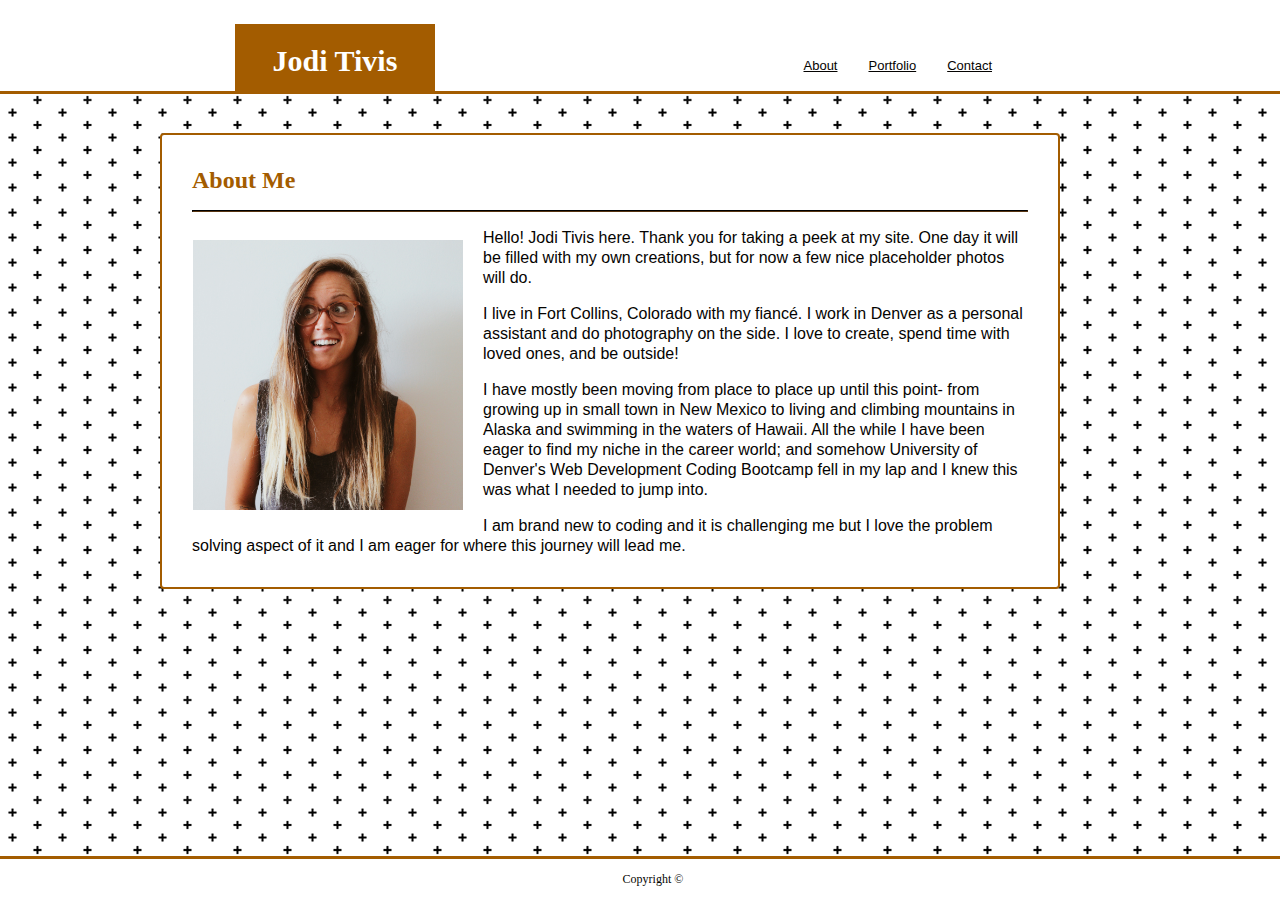
<file: index.html>
<!DOCTYPE html>
<html lang="en">

    <head>
        <meta charset="UTF-8">
        <meta name="viewport" content="width=device-width">
        <title>Jodi Tivis Portfolio</title>
        <link rel="stylesheet" type="text/css" href="assets/css/style.css">
    </head>


    <body>

    <!--constant header-->
  <div class="content-wrapper">

    <div class="navbar">
            <div class="name"><strong>Jodi Tivis</strong></div>
            <ul>
                <li><a href="contact.html">Contact</a></li>
                <li><a href="portfolio.html">Portfolio</a></li>
                <li><a href="index.html">About</a></li>
            </ul>
    </div>
        
    <!--main bio-->
    <div class="content-box">
        <h2>About Me</h2>
        <hr>
        <img id="myphoto" src="assets/images/photoofme.jpg" width="270px" height="270px" alt="Photo of me">
        <div>
            <p>Hello! Jodi Tivis here. Thank you for taking a peek at my site. One day it will be filled with my own creations, but for now a few nice placeholder photos will do.</p>
            <p>I live in Fort Collins, Colorado with my fiancé. I work in Denver as a personal assistant and do photography on the side. I love to create, spend time with loved ones, and be outside!</p>
            <p>I have mostly been moving from place to place up until this point- from growing up in small town in New Mexico to living and climbing mountains in Alaska and swimming in the waters of Hawaii. All the while I have been eager to find my niche in the career world; and somehow University of Denver's Web Development Coding Bootcamp fell in my lap and I knew this was what I needed to jump into.</p>
            <p>I am brand new to coding and it is challenging me but I love the problem solving aspect of it and I am eager for where this journey will lead me.</p>
        </div>
     </div>
  </div>
    <!--footer-->
        <footer class="footer">Copyright &copy;</footer>

    </body>
</html>
</file>
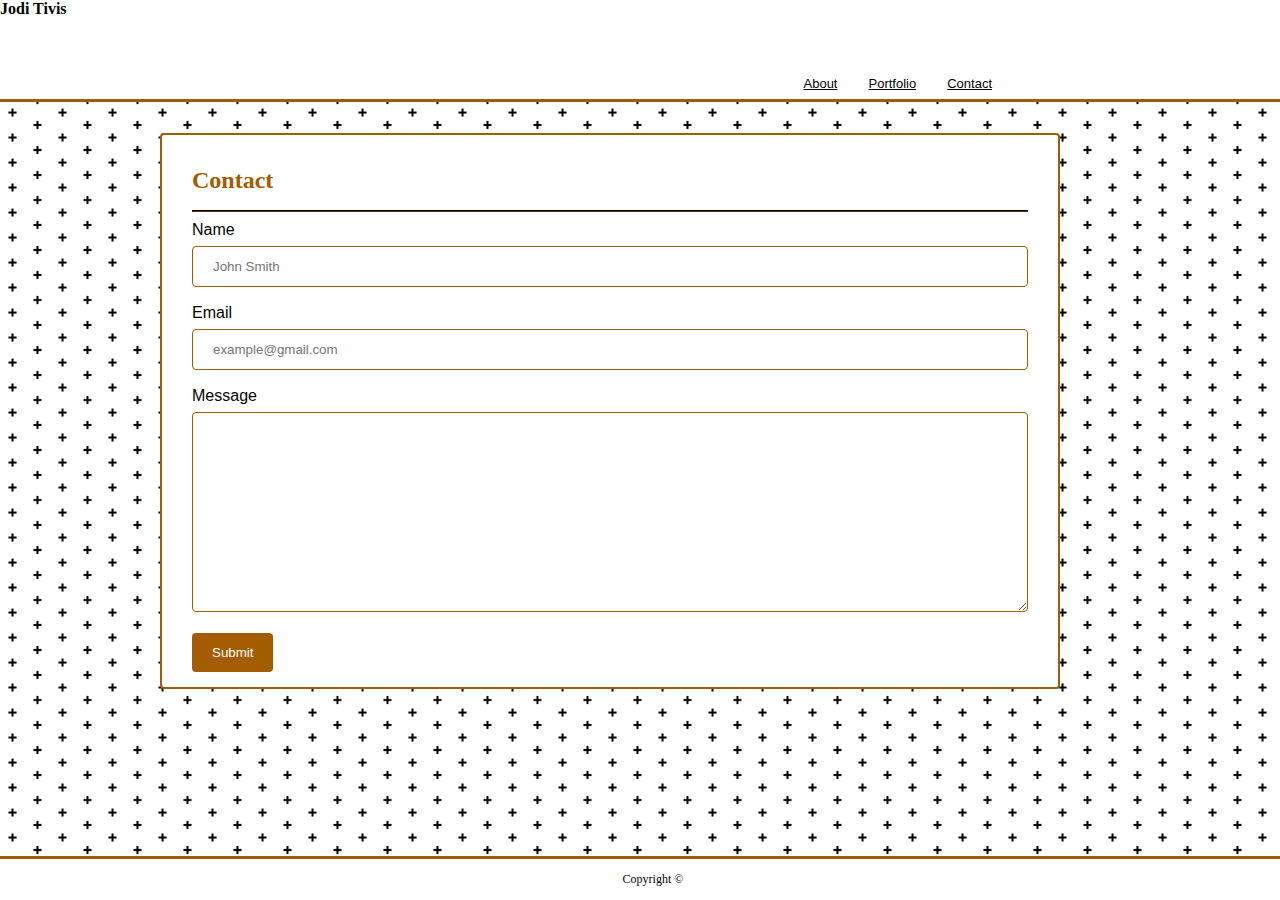
<file: contact.html>
<!DOCTYPE html>
<html lang="en">

    <head>
        <meta charset="UTF-8">
        <meta name="viewport" content="width=device-width">
        <title>Contact</title>
        <link rel="stylesheet" type="text/css" href="assets/css/style.css">
    </head>

    <body>

    <!--constant header-->
  <div class="content-wrapper">

    <div class="navbar">
            <div class="namelink"><strong>Jodi Tivis</strong></div>
            <ul>
                <li><a href="contact.html">Contact</a></li>
                <li><a href="portfolio.html">Portfolio</a></li>
                <li><a href="index.html">About</a></li>
            </ul>
    </div>

    <!--This is the contact section-->
    <div class="content-box">
        <div class="main">
            <div>
              <h2>Contact</h2>
            </div>
        <div>
          <hr>
        </div>

        <form action="/action_page.php">
            <label for="name">Name</label>
            <input type="text" id="name" name="yourname" placeholder="John Smith">

            <label for="email">Email</label>
            <input type="text" id="email" name="email" placeholder="example@gmail.com">

            <label for="message">Message</label>
            <textarea id="message" name="message" style="height:200px"></textarea>

            <input type="submit" value="Submit">
        </form>
        </div>
    </div>
  </div>
    <!--footer-->
    <footer class="footer">Copyright &copy;</footer>
            
    </body>
</html>
</file>
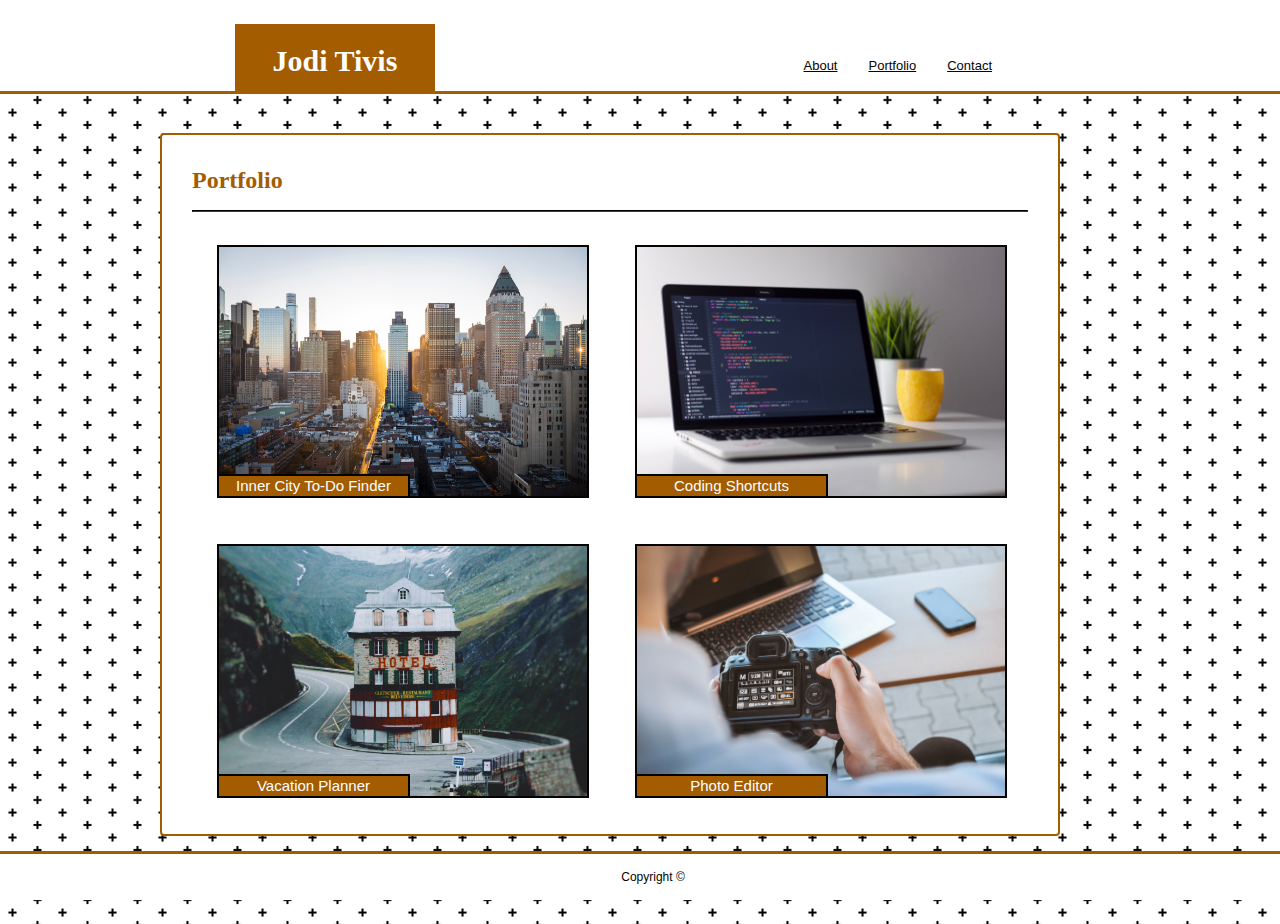
<file: portfolio.html>
<!DOCTYPE html>
<html>
    <head>
        <meta charset="UTF-8">
        <meta name="viewport" content="width=device-width">
        <title>Portfolio</title>
        <link rel="stylesheet" type="text/css" href="assets/css/style.css">
    </head>

    <body>

    <!--constant header-->
  <div class="content-wrapper">

    <div class="navbar">
            <div class="name"><strong>Jodi Tivis</strong></div>
            <ul>
                <li><a href="contact.html">Contact</a></li>
                <li><a href="portfolio.html">Portfolio</a></li>
                <li><a href="index.html">About</a></li>
            </ul>
    </div>

    <!--portfolio section-->
    <div class="content-box">
        <div class="main">
            <div>
              <h2>Portfolio</h2>
            </div>
        <div>
            <hr>
        </div>

    <!--portfolio items-->
        <div class="first-row">
            <div class="column">
                <img class="portfolioimg" src="assets/images/city.jpg" width="175px" height="100px" alt="macbook">
                <span class="text-box">Inner City To-Do Finder</span>
            </div>

            <div class="column">
                <img class="portfolioimg" src="assets/images/macbook.jpg" width="175px" height="100px" alt="building">
                <span class="text-box">Coding Shortcuts</span>
            </div>
        </div>
        <div class="second-row">
            <div class="column">
                <img class="portfolioimg" src="assets/images/hotel.jpg" width="175px" height="100px" alt="camera">
                <span class="text-box">Vacation Planner</span>
            </div>
            <div class="column">
                <img class="portfolioimg" src="assets/images/dslrcamera.jpg" width="175px" height="100px" alt="old school hotel">
                <span class="text-box">Photo Editor</span>
            </div>
        </div>
  </div>

    <!--footer-->
        <footer class="footer">Copyright &copy;</footer>

    </body>
</html>
</file>
<file: assets/css/style.css>
.content-wrapper {
    margin-right: auto;
    margin-left: auto;
    max-width: 960px;
}
body {
    background-image: url(../images/positive.png);
} 

#myphoto {
    float: left;
    margin: 20px;
    margin-left: 1px;
}

h2 {
    color: #a35c00;
    font-family: Georgia, 'Times New Roman', Times, serif;
}

/*navigation menu*/
.navbar {
    position: absolute;
    overflow: hidden;
    background-color: #ffffff;
    border-bottom: 3px solid #a35c00;
    top: 0;
    left: 0;
    width: 100%;
}

 /*links inside the navbar*/
ul {
    font-family: 'Arial', 'Helvetica Neue', Helvetica, sans-serif;
    list-style-type: none;
    margin: 0px;
    margin-right: 280px;
    margin-top: 50px;
    padding: 0;
    overflow: hidden;
}
li {
    float: right;
    margin-left: 15px;
    font-size: 13px;
}
li a {
    display: block;
    padding: 8px;
    color: #050301;
}
a:hover {
    text-decoration: none;
    color: #a35c00;
}

/*constant header*/
.name {
    color: #ffffff;
    background: #a35c00;
    float: left;
    width: 200px;
    height: 60px;
    font-family: Georgia, 'Times New Roman', Times, serif;
    font-size: 30px;
    line-height: 60px;
    text-align: center;
    margin-top: 24px;
    margin-left: 235px;
    padding-top: 7px;
    padding-bottom: 0px;
}

/*main box container for each page*/
.content-box {
    background: #ffffff;
    margin-top: 125px;
    margin-bottom: 80px; 
    line-height: 20px;
    font-family: 'Arial', 'Helvetica Neue', Helvetica, sans-serif;
    color: #050301;
    font-size: 16px;
    width: 900px;
    padding: 15px 30px;
    display: inline-block;
    border: 2px solid #a35c00;
    border-radius: 4px;
    box-sizing: border-box;
}
hr {
    border-color: #050301;
}

/*porfolio items*/
.first-row {
    display: flex;
}
.second-row {
    display: flex;
}

.column {
    position: relative;
    flex: 30%;
    padding: 5px;
    margin: 20px;
}
.portfolioimg {
    border: 2px solid #050301;
    vertical-align: middle;
    width: 100%;
    height: 100%;
}
.portfolioimg:hover {
    border: 3px solid #666666;
}
.text-box {
    position: absolute;
    height: 18px;
    width: 50%;
    bottom: 1px;
    font-size: 15px;
    background-color: #a35c00;
    color: #ffffff;
    text-align: center;
    padding-bottom: 2px;
    border: 2px solid #050301;
}
.text-box:hover {
    background-color: #666666;
}


/*contact section*/
input[type=text], select, textarea {
    width: 100%;
    padding: 12px 20px;
    margin: 8px 0;
    display: inline-block;
    border: 1px solid #a35c00;
    border-radius: 4px;
    box-sizing: border-box;
    margin-top: 6px;
    margin-bottom: 16px;
    resize: vertical;
    font-family: 'Arial', 'Helvetica Neue', Helvetica, sans-serif;
}

label {
    font-family: 'Arial', 'Helvetica Neue', Helvetica, sans-serif;
    color: #050301;
}

input[type=submit] {
    background-color: #a35c00;
    color: #ffffff;
    padding: 12px 20px;
    border: none;
    border-radius: 4px;
    cursor: pointer;
}

input[type=submit]:hover {
    background-color: #666666;
}

/*Footer*/
footer {
    position: fixed;
    left: 0;
    bottom: 0;
    width: 100%;
    background: #ffffff;
    padding: 13px;
    margin-bottom: 0;
    color: #050301;
    font-size: 12px;
    text-align: center;
    border-top: 3px solid #a35c00;
}
</file>
